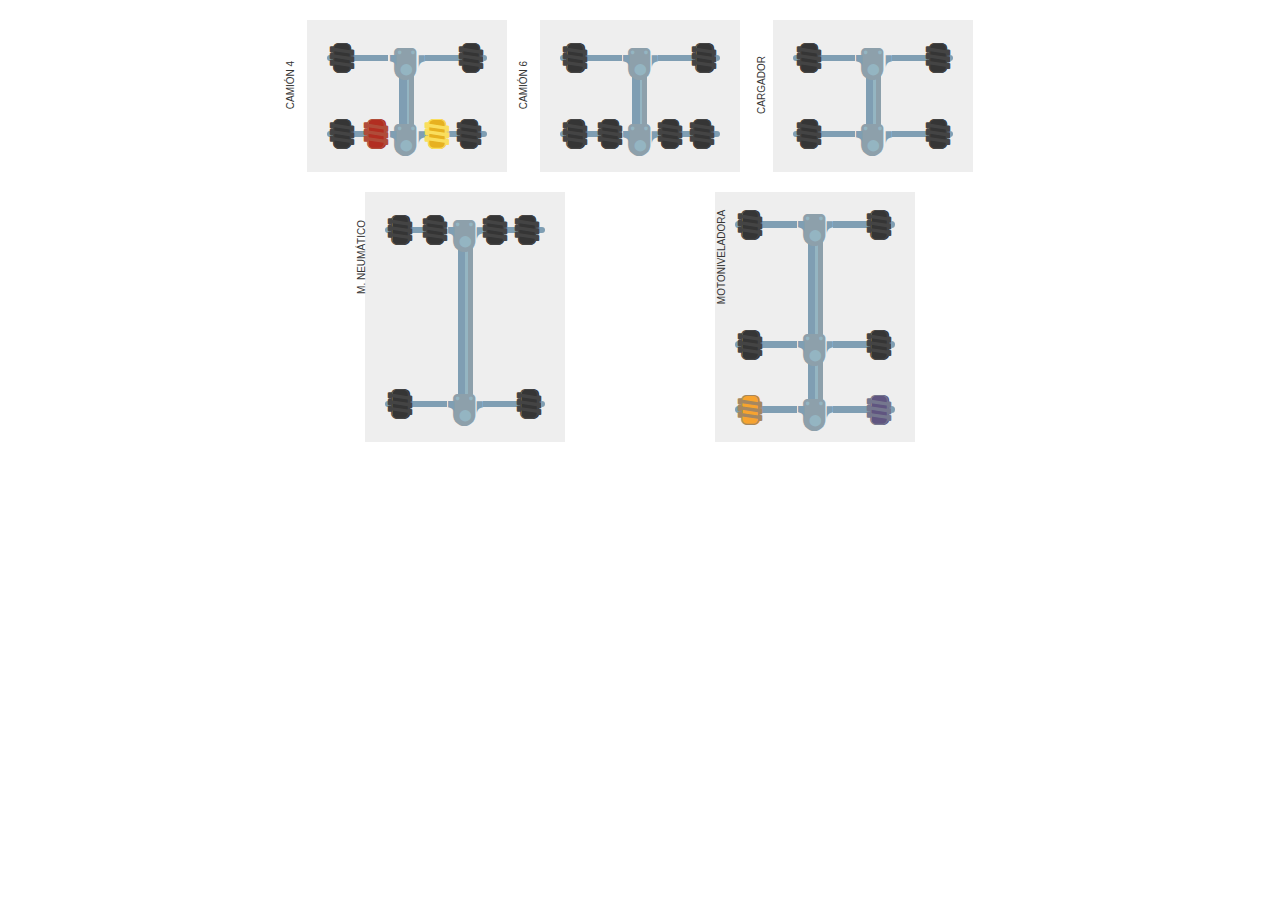
<file: index.html>
<!DOCTYPE html><html lang="es"><head><meta charset="utf-8"><title>Bailac</title><meta content="Human Blue" name="description"><meta content="width=device-width, initial-scale=1, user-scalable=no" name="viewport"><!--BOOTSTRAP--><link href="css/bootstrap.css" rel="stylesheet"><!--ELEN MEYER RESET--><link href="css/reset.css" rel="stylesheet"><!--CUSTOM STYLES--><link href="css/styles.css" rel="stylesheet"><!--WHEELS ICON--><link href="css/wheels_icon.css" rel="stylesheet"><!--JQUERY--><script src="js/jquery-3.1.1-min.js"></script></head><body><div class="container"><div class="row"><div class="hidden-xs hidden-sm col-md-1 col-lg-2"></div><div class="col-xs-12 col-sm-12 col-md-10 col-lg-8"><!--CONTAINER SPACE WHEEL--><div class="blc-space_wheel"><div class="blc-space_wheel_flex"><!--GRAPH MACHINE I--><article class="blc-article_wheel"><h3 class="blc_h3_article_wheel">Camión 4</h3><div class="blc-ctr_abslt"><figure class="blc-figure_cntr"><div class="blc-figure_fill"></div><div class="blc-figure_shine"></div></figure></div><!--AXIS--><div class="blc-slot_wheel"><div class="blc-slot_start_point"></div><!--WHELLS LEFT--><div class="blc-slot_wheels_zone_left"><!--BLACK WHEEL--><span class="icon-wheel_black"><span class="path1"></span><span class="path2"></span></span></div><!--JOIN CENTRAL AXIS--><div class="blc-slot_middle"><span class="icon-join"><span class="path1"></span><span class="path2"></span><span class="path3"></span><span class="path4"></span><span class="path5"></span><span class="path6"></span></span></div><!--WHELLS RIGHT--><div class="blc-slot_wheels_zone_right"><!--BLACK WHEEL--><span class="icon-wheel_black"><span class="path1"></span><span class="path2"></span></span></div><div class="blc-slot_end_point"></div></div><!--AXIS--><div class="blc-slot_wheel"><div class="blc-slot_start_point"></div><!--WHELLS LEFT--><div class="blc-slot_wheels_zone_left"><!--BLACK WHEEL--><span class="icon-wheel_black"><span class="path1"></span><span class="path2"></span></span><!--RED WHEEL--><span class="icon-wheel_red"><span class="path1"></span><span class="path2"></span></span></div><!--JOIN CENTRAL AXIS--><div class="blc-slot_middle"><span class="icon-join"><span class="path1"></span><span class="path2"></span><span class="path3"></span><span class="path4"></span><span class="path5"></span><span class="path6"></span></span></div><!--WHELLS RIGHT--><div class="blc-slot_wheels_zone_right"><!--BLACK WHEEL--><span class="icon-wheel_black"><span class="path1"></span><span class="path2"></span></span><!--YELLOW WHEEL--><span class="icon-wheel_yellow"><span class="path1"></span><span class="path2"></span></span></div><div class="blc-slot_end_point"></div></div></article><!--GRAPH MACHINE II--><article class="blc-article_wheel"><h3 class="blc_h3_article_wheel">Camión 6</h3><div class="blc-ctr_abslt"><figure class="blc-figure_cntr"><div class="blc-figure_fill"></div><div class="blc-figure_shine"></div></figure></div><!--AXIS--><div class="blc-slot_wheel"><div class="blc-slot_start_point"></div><!--WHELLS LEFT--><div class="blc-slot_wheels_zone_left"><!--BLACK WHEEL--><span class="icon-wheel_black"><span class="path1"></span><span class="path2"></span></span></div><!--JOIN CENTRAL AXIS--><div class="blc-slot_middle"><span class="icon-join"><span class="path1"></span><span class="path2"></span><span class="path3"></span><span class="path4"></span><span class="path5"></span><span class="path6"></span></span></div><!--WHELLS RIGHT--><div class="blc-slot_wheels_zone_right"><!--BLACK WHEEL--><span class="icon-wheel_black"><span class="path1"></span><span class="path2"></span></span></div><div class="blc-slot_end_point"></div></div><!--AXIS--><div class="blc-slot_wheel"><div class="blc-slot_start_point"></div><!--WHELLS LEFT--><div class="blc-slot_wheels_zone_left"><!--BLACK WHEEL--><span class="icon-wheel_black"><span class="path1"></span><span class="path2"></span></span><!--BLACK WHEEL--><span class="icon-wheel_black"><span class="path1"></span><span class="path2"></span></span></div><!--JOIN CENTRAL AXIS--><div class="blc-slot_middle"><span class="icon-join"><span class="path1"></span><span class="path2"></span><span class="path3"></span><span class="path4"></span><span class="path5"></span><span class="path6"></span></span></div><!--WHELLS RIGHT--><div class="blc-slot_wheels_zone_right"><!--BLACK WHEEL--><span class="icon-wheel_black"><span class="path1"></span><span class="path2"></span></span><!--BLACK WHEEL--><span class="icon-wheel_black"><span class="path1"></span><span class="path2"></span></span></div><div class="blc-slot_end_point"></div></div></article><!--GRAPH MACHINE III--><article class="blc-article_wheel"><h3 class="blc_h3_article_wheel">Cargador</h3><div class="blc-ctr_abslt"><figure class="blc-figure_cntr"><div class="blc-figure_fill"></div><div class="blc-figure_shine"></div></figure></div><!--AXIS--><div class="blc-slot_wheel"><div class="blc-slot_start_point"></div><!--WHELLS LEFT--><div class="blc-slot_wheels_zone_left"><!--BLACK WHEEL--><span class="icon-wheel_black"><span class="path1"></span><span class="path2"></span></span></div><!--JOIN CENTRAL AXIS--><div class="blc-slot_middle"><span class="icon-join"><span class="path1"></span><span class="path2"></span><span class="path3"></span><span class="path4"></span><span class="path5"></span><span class="path6"></span></span></div><!--WHELLS RIGHT--><div class="blc-slot_wheels_zone_right"><!--BLACK WHEEL--><span class="icon-wheel_black"><span class="path1"></span><span class="path2"></span></span></div><div class="blc-slot_end_point"></div></div><!--AXIS--><div class="blc-slot_wheel"><div class="blc-slot_start_point"></div><!--WHELLS LEFT--><div class="blc-slot_wheels_zone_left"><!--BLACK WHEEL--><span class="icon-wheel_black"><span class="path1"></span><span class="path2"></span></span></div><!--JOIN CENTRAL AXIS--><div class="blc-slot_middle"><span class="icon-join"><span class="path1"></span><span class="path2"></span><span class="path3"></span><span class="path4"></span><span class="path5"></span><span class="path6"></span></span></div><!--WHELLS RIGHT--><div class="blc-slot_wheels_zone_right"><!--BLACK WHEEL--><span class="icon-wheel_black"><span class="path1"></span><span class="path2"></span></span></div><div class="blc-slot_end_point"></div></div></article><!--GRAPH MACHINE IV--><article class="blc-article_wheel"><h3 class="blc_h3_article_wheel">M. neumático</h3><div class="blc-ctr_abslt"><figure class="blc-figure_cntr"><div class="blc-figure_fill"></div><div class="blc-figure_shine"></div></figure></div><!--AXIS--><div class="blc-slot_wheel"><div class="blc-slot_start_point"></div><!--WHELLS LEFT--><div class="blc-slot_wheels_zone_left"><!--BLACK WHEEL--><span class="icon-wheel_black"><span class="path1"></span><span class="path2"></span></span><!--BLACK WHEEL--><span class="icon-wheel_black"><span class="path1"></span><span class="path2"></span></span></div><!--JOIN CENTRAL AXIS--><div class="blc-slot_middle"><span class="icon-join"><span class="path1"></span><span class="path2"></span><span class="path3"></span><span class="path4"></span><span class="path5"></span><span class="path6"></span></span></div><!--WHELLS RIGHT--><div class="blc-slot_wheels_zone_right"><!--BLACK WHEEL--><span class="icon-wheel_black"><span class="path1"></span><span class="path2"></span></span><!--BLACK WHEEL--><span class="icon-wheel_black"><span class="path1"></span><span class="path2"></span></span></div><div class="blc-slot_end_point"></div></div><!--AXIS--><div class="blc-slot_wheel"><div class="blc-slot_start_point"></div><!--WHELLS LEFT--><div class="blc-slot_wheels_zone_left"><!--BLACK WHEEL--><span class="icon-wheel_black"><span class="path1"></span><span class="path2"></span></span></div><!--JOIN CENTRAL AXIS--><div class="blc-slot_middle"><span class="icon-join"><span class="path1"></span><span class="path2"></span><span class="path3"></span><span class="path4"></span><span class="path5"></span><span class="path6"></span></span></div><!--WHELLS RIGHT--><div class="blc-slot_wheels_zone_right"><!--BLACK WHEEL--><span class="icon-wheel_black"><span class="path1"></span><span class="path2"></span></span></div><div class="blc-slot_end_point"></div></div></article><!--GRAPH MACHINE V--><article class="blc-article_wheel"><h3 class="blc_h3_article_wheel">Motoniveladora</h3><div class="blc-ctr_abslt"><figure class="blc-figure_cntr"><div class="blc-figure_fill"></div><div class="blc-figure_shine"></div></figure></div><!--AXIS--><div class="blc-slot_wheel"><div class="blc-slot_start_point"></div><!--WHELLS LEFT--><div class="blc-slot_wheels_zone_left"><!--BLACK WHEEL--><span class="icon-wheel_black"><span class="path1"></span><span class="path2"></span></span></div><!--JOIN CENTRAL AXIS--><div class="blc-slot_middle"><span class="icon-join"><span class="path1"></span><span class="path2"></span><span class="path3"></span><span class="path4"></span><span class="path5"></span><span class="path6"></span></span></div><!--WHELLS RIGHT--><div class="blc-slot_wheels_zone_right"><!--BLACK WHEEL--><span class="icon-wheel_black"><span class="path1"></span><span class="path2"></span></span></div><div class="blc-slot_end_point"></div></div><div class="blc-slot_space_blank"></div><!--AXIS--><div class="blc-slot_wheel"><div class="blc-slot_start_point"></div><!--WHELLS LEFT--><div class="blc-slot_wheels_zone_left"><!--BLACK WHEEL--><span class="icon-wheel_black"><span class="path1"></span><span class="path2"></span></span></div><!--JOIN CENTRAL AXIS--><div class="blc-slot_middle"><span class="icon-join"><span class="path1"></span><span class="path2"></span><span class="path3"></span><span class="path4"></span><span class="path5"></span><span class="path6"></span></span></div><!--WHELLS RIGHT--><div class="blc-slot_wheels_zone_right"><!--BLACK WHEEL--><span class="icon-wheel_black"><span class="path1"></span><span class="path2"></span></span></div><div class="blc-slot_end_point"></div></div><!--AXIS--><div class="blc-slot_wheel"><div class="blc-slot_start_point"></div><!--WHELLS LEFT--><div class="blc-slot_wheels_zone_left"><!--BLACK WHEEL--><span class="icon-wheel_orange"><span class="path1"></span><span class="path2"></span></span></div><!--JOIN CENTRAL AXIS--><div class="blc-slot_middle"><span class="icon-join"><span class="path1"></span><span class="path2"></span><span class="path3"></span><span class="path4"></span><span class="path5"></span><span class="path6"></span></span></div><!--WHELLS RIGHT--><div class="blc-slot_wheels_zone_right"><!--BLACK WHEEL--><span class="icon-wheel_violet"><span class="path1"></span><span class="path2"></span></span></div><div class="blc-slot_end_point"></div></div></article></div></div></div><div class="hidden-xs hidden-sm col-md-1 col-lg-2"></div></div></div></body></html>
</file>
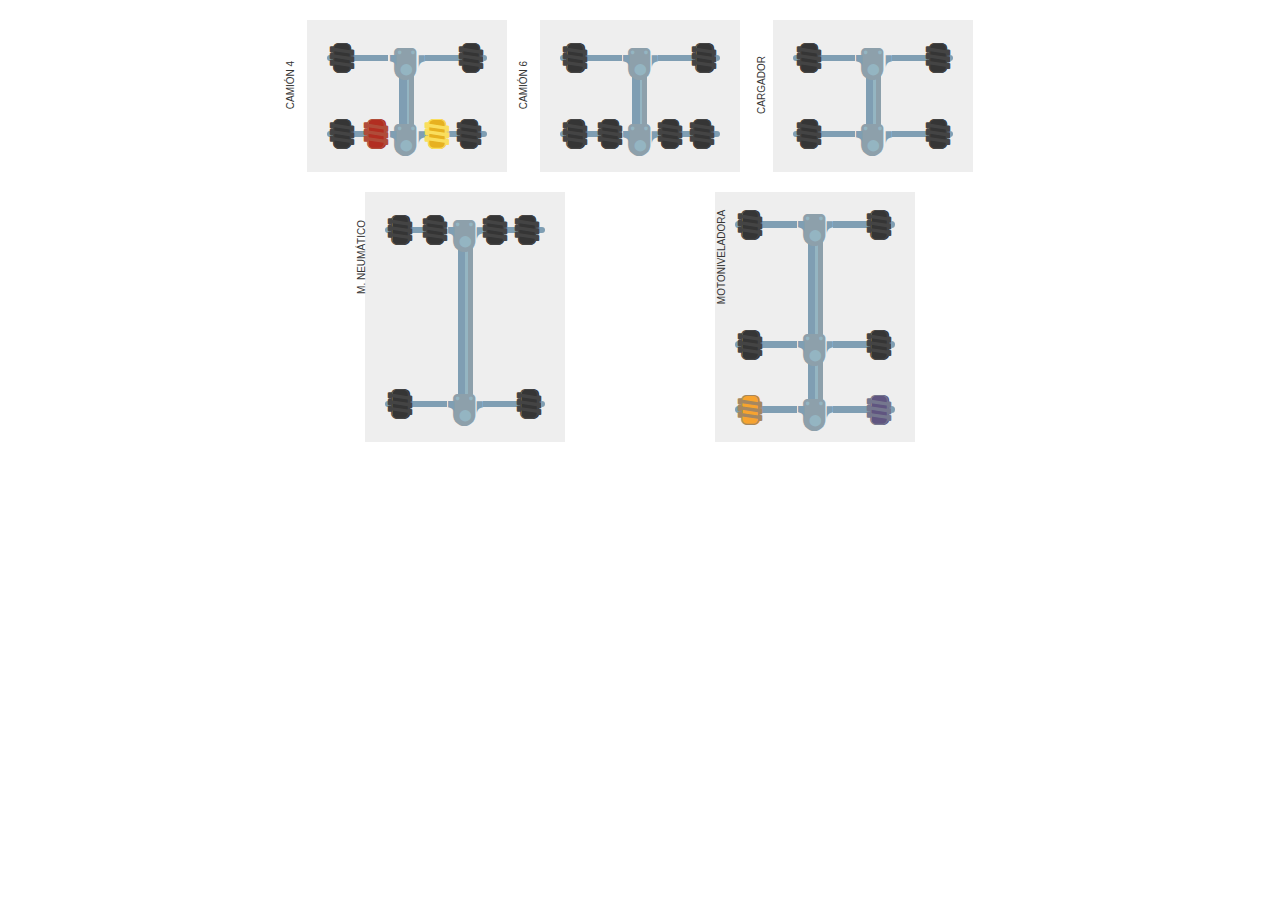
<file: index_.html>
<!DOCTYPE html>
<html lang="es">
  <head>
    <meta charset="utf-8">
    <title>Bailac</title>
    <meta content="Human Blue" name="description">
    <meta content="width=device-width, initial-scale=1, user-scalable=no" name="viewport"><!--BOOTSTRAP-->
    <link href="css/bootstrap.css" rel="stylesheet"><!--ELEN MEYER RESET-->
    <link href="css/reset.css" rel="stylesheet"><!--CUSTOM STYLES-->
    <link href="css/styles.css" rel="stylesheet"><!--WHEELS ICON-->
    <link href="css/wheels_icon.css" rel="stylesheet"><!--JQUERY-->
    <script src="js/jquery-3.1.1-min.js">
    </script>
  </head>
  <body>
    <div class="container">
      <div class="row">
        <div class="hidden-xs hidden-sm col-md-1 col-lg-2"></div>
        <div class="col-xs-12 col-sm-12 col-md-10 col-lg-8">
          <!--CONTAINER SPACE WHEEL-->
          <div class="blc-space_wheel">
            <div class="blc-space_wheel_flex">
              <!--GRAPH MACHINE I-->
              <article class="blc-article_wheel">
                <h3 class="blc_h3_article_wheel">Camión 4</h3>
                <div class="blc-ctr_abslt">
                  <figure class="blc-figure_cntr">
                    <div class="blc-figure_fill"></div>
                    <div class="blc-figure_shine"></div>
                  </figure>
                </div><!--AXIS-->
                <div class="blc-slot_wheel">
                  <div class="blc-slot_start_point"></div><!--WHELLS LEFT-->
                  <div class="blc-slot_wheels_zone_left">
                    <!--BLACK WHEEL--><span class="icon-wheel_black"><span class="path1"></span><span class="path2"></span></span>
                  </div><!--JOIN CENTRAL AXIS-->
                  <div class="blc-slot_middle">
                    <span class="icon-join"><span class="path1"></span><span class="path2"></span><span class="path3"></span><span class="path4"></span><span class="path5"></span><span class="path6"></span></span>
                  </div><!--WHELLS RIGHT-->
                  <div class="blc-slot_wheels_zone_right">
                    <!--BLACK WHEEL--><span class="icon-wheel_black"><span class="path1"></span><span class="path2"></span></span>
                  </div>
                  <div class="blc-slot_end_point"></div>
                </div><!--AXIS-->
                <div class="blc-slot_wheel">
                  <div class="blc-slot_start_point"></div><!--WHELLS LEFT-->
                  <div class="blc-slot_wheels_zone_left">
                    <!--BLACK WHEEL--><span class="icon-wheel_black"><span class="path1"></span><span class="path2"></span></span><!--RED WHEEL--><span class="icon-wheel_red"><span class="path1"></span><span class="path2"></span></span>
                  </div><!--JOIN CENTRAL AXIS-->
                  <div class="blc-slot_middle">
                    <span class="icon-join"><span class="path1"></span><span class="path2"></span><span class="path3"></span><span class="path4"></span><span class="path5"></span><span class="path6"></span></span>
                  </div><!--WHELLS RIGHT-->
                  <div class="blc-slot_wheels_zone_right">
                    <!--BLACK WHEEL--><span class="icon-wheel_black"><span class="path1"></span><span class="path2"></span></span><!--YELLOW WHEEL--><span class="icon-wheel_yellow"><span class="path1"></span><span class="path2"></span></span>
                  </div>
                  <div class="blc-slot_end_point"></div>
                </div>
              </article><!--GRAPH MACHINE II-->
              <article class="blc-article_wheel">
                <h3 class="blc_h3_article_wheel">Camión 6</h3>
                <div class="blc-ctr_abslt">
                  <figure class="blc-figure_cntr">
                    <div class="blc-figure_fill"></div>
                    <div class="blc-figure_shine"></div>
                  </figure>
                </div><!--AXIS-->
                <div class="blc-slot_wheel">
                  <div class="blc-slot_start_point"></div><!--WHELLS LEFT-->
                  <div class="blc-slot_wheels_zone_left">
                    <!--BLACK WHEEL--><span class="icon-wheel_black"><span class="path1"></span><span class="path2"></span></span>
                  </div><!--JOIN CENTRAL AXIS-->
                  <div class="blc-slot_middle">
                    <span class="icon-join"><span class="path1"></span><span class="path2"></span><span class="path3"></span><span class="path4"></span><span class="path5"></span><span class="path6"></span></span>
                  </div><!--WHELLS RIGHT-->
                  <div class="blc-slot_wheels_zone_right">
                    <!--BLACK WHEEL--><span class="icon-wheel_black"><span class="path1"></span><span class="path2"></span></span>
                  </div>
                  <div class="blc-slot_end_point"></div>
                </div><!--AXIS-->
                <div class="blc-slot_wheel">
                  <div class="blc-slot_start_point"></div><!--WHELLS LEFT-->
                  <div class="blc-slot_wheels_zone_left">
                    <!--BLACK WHEEL--><span class="icon-wheel_black"><span class="path1"></span><span class="path2"></span></span><!--BLACK WHEEL--><span class="icon-wheel_black"><span class="path1"></span><span class="path2"></span></span>
                  </div><!--JOIN CENTRAL AXIS-->
                  <div class="blc-slot_middle">
                    <span class="icon-join"><span class="path1"></span><span class="path2"></span><span class="path3"></span><span class="path4"></span><span class="path5"></span><span class="path6"></span></span>
                  </div><!--WHELLS RIGHT-->
                  <div class="blc-slot_wheels_zone_right">
                    <!--BLACK WHEEL--><span class="icon-wheel_black"><span class="path1"></span><span class="path2"></span></span><!--BLACK WHEEL--><span class="icon-wheel_black"><span class="path1"></span><span class="path2"></span></span>
                  </div>
                  <div class="blc-slot_end_point"></div>
                </div>
              </article><!--GRAPH MACHINE III-->
              <article class="blc-article_wheel">
                <h3 class="blc_h3_article_wheel">Cargador</h3>
                <div class="blc-ctr_abslt">
                  <figure class="blc-figure_cntr">
                    <div class="blc-figure_fill"></div>
                    <div class="blc-figure_shine"></div>
                  </figure>
                </div><!--AXIS-->
                <div class="blc-slot_wheel">
                  <div class="blc-slot_start_point"></div><!--WHELLS LEFT-->
                  <div class="blc-slot_wheels_zone_left">
                    <!--BLACK WHEEL--><span class="icon-wheel_black"><span class="path1"></span><span class="path2"></span></span>
                  </div><!--JOIN CENTRAL AXIS-->
                  <div class="blc-slot_middle">
                    <span class="icon-join"><span class="path1"></span><span class="path2"></span><span class="path3"></span><span class="path4"></span><span class="path5"></span><span class="path6"></span></span>
                  </div><!--WHELLS RIGHT-->
                  <div class="blc-slot_wheels_zone_right">
                    <!--BLACK WHEEL--><span class="icon-wheel_black"><span class="path1"></span><span class="path2"></span></span>
                  </div>
                  <div class="blc-slot_end_point"></div>
                </div><!--AXIS-->
                <div class="blc-slot_wheel">
                  <div class="blc-slot_start_point"></div><!--WHELLS LEFT-->
                  <div class="blc-slot_wheels_zone_left">
                    <!--BLACK WHEEL--><span class="icon-wheel_black"><span class="path1"></span><span class="path2"></span></span>
                  </div><!--JOIN CENTRAL AXIS-->
                  <div class="blc-slot_middle">
                    <span class="icon-join"><span class="path1"></span><span class="path2"></span><span class="path3"></span><span class="path4"></span><span class="path5"></span><span class="path6"></span></span>
                  </div><!--WHELLS RIGHT-->
                  <div class="blc-slot_wheels_zone_right">
                    <!--BLACK WHEEL--><span class="icon-wheel_black"><span class="path1"></span><span class="path2"></span></span>
                  </div>
                  <div class="blc-slot_end_point"></div>
                </div>
              </article><!--GRAPH MACHINE IV-->
              <article class="blc-article_wheel">
                <h3 class="blc_h3_article_wheel">M. neumático</h3>
                <div class="blc-ctr_abslt">
                  <figure class="blc-figure_cntr">
                    <div class="blc-figure_fill"></div>
                    <div class="blc-figure_shine"></div>
                  </figure>
                </div><!--AXIS-->
                <div class="blc-slot_wheel">
                  <div class="blc-slot_start_point"></div><!--WHELLS LEFT-->
                  <div class="blc-slot_wheels_zone_left">
                    <!--BLACK WHEEL--><span class="icon-wheel_black"><span class="path1"></span><span class="path2"></span></span><!--BLACK WHEEL--><span class="icon-wheel_black"><span class="path1"></span><span class="path2"></span></span>
                  </div><!--JOIN CENTRAL AXIS-->
                  <div class="blc-slot_middle">
                    <span class="icon-join"><span class="path1"></span><span class="path2"></span><span class="path3"></span><span class="path4"></span><span class="path5"></span><span class="path6"></span></span>
                  </div><!--WHELLS RIGHT-->
                  <div class="blc-slot_wheels_zone_right">
                    <!--BLACK WHEEL--><span class="icon-wheel_black"><span class="path1"></span><span class="path2"></span></span><!--BLACK WHEEL--><span class="icon-wheel_black"><span class="path1"></span><span class="path2"></span></span>
                  </div>
                  <div class="blc-slot_end_point"></div>
                </div><!--AXIS-->
                <div class="blc-slot_wheel">
                  <div class="blc-slot_start_point"></div><!--WHELLS LEFT-->
                  <div class="blc-slot_wheels_zone_left">
                    <!--BLACK WHEEL--><span class="icon-wheel_black"><span class="path1"></span><span class="path2"></span></span>
                  </div><!--JOIN CENTRAL AXIS-->
                  <div class="blc-slot_middle">
                    <span class="icon-join"><span class="path1"></span><span class="path2"></span><span class="path3"></span><span class="path4"></span><span class="path5"></span><span class="path6"></span></span>
                  </div><!--WHELLS RIGHT-->
                  <div class="blc-slot_wheels_zone_right">
                    <!--BLACK WHEEL--><span class="icon-wheel_black"><span class="path1"></span><span class="path2"></span></span>
                  </div>
                  <div class="blc-slot_end_point"></div>
                </div>
              </article><!--GRAPH MACHINE V-->
              <article class="blc-article_wheel">
                <h3 class="blc_h3_article_wheel">Motoniveladora</h3>
                <div class="blc-ctr_abslt">
                  <figure class="blc-figure_cntr">
                    <div class="blc-figure_fill"></div>
                    <div class="blc-figure_shine"></div>
                  </figure>
                </div><!--AXIS-->
                <div class="blc-slot_wheel">
                  <div class="blc-slot_start_point"></div><!--WHELLS LEFT-->
                  <div class="blc-slot_wheels_zone_left">
                    <!--BLACK WHEEL--><span class="icon-wheel_black"><span class="path1"></span><span class="path2"></span></span>
                  </div><!--JOIN CENTRAL AXIS-->
                  <div class="blc-slot_middle">
                    <span class="icon-join"><span class="path1"></span><span class="path2"></span><span class="path3"></span><span class="path4"></span><span class="path5"></span><span class="path6"></span></span>
                  </div><!--WHELLS RIGHT-->
                  <div class="blc-slot_wheels_zone_right">
                    <!--BLACK WHEEL--><span class="icon-wheel_black"><span class="path1"></span><span class="path2"></span></span>
                  </div>
                  <div class="blc-slot_end_point"></div>
                </div>
                <div class="blc-slot_space_blank"></div><!--AXIS-->
                <div class="blc-slot_wheel">
                  <div class="blc-slot_start_point"></div><!--WHELLS LEFT-->
                  <div class="blc-slot_wheels_zone_left">
                    <!--BLACK WHEEL--><span class="icon-wheel_black"><span class="path1"></span><span class="path2"></span></span>
                  </div><!--JOIN CENTRAL AXIS-->
                  <div class="blc-slot_middle">
                    <span class="icon-join"><span class="path1"></span><span class="path2"></span><span class="path3"></span><span class="path4"></span><span class="path5"></span><span class="path6"></span></span>
                  </div><!--WHELLS RIGHT-->
                  <div class="blc-slot_wheels_zone_right">
                    <!--BLACK WHEEL--><span class="icon-wheel_black"><span class="path1"></span><span class="path2"></span></span>
                  </div>
                  <div class="blc-slot_end_point"></div>
                </div><!--AXIS-->
                <div class="blc-slot_wheel">
                  <div class="blc-slot_start_point"></div><!--WHELLS LEFT-->
                  <div class="blc-slot_wheels_zone_left">
                    <!--BLACK WHEEL--><span class="icon-wheel_orange"><span class="path1"></span><span class="path2"></span></span>
                  </div><!--JOIN CENTRAL AXIS-->
                  <div class="blc-slot_middle">
                    <span class="icon-join"><span class="path1"></span><span class="path2"></span><span class="path3"></span><span class="path4"></span><span class="path5"></span><span class="path6"></span></span>
                  </div><!--WHELLS RIGHT-->
                  <div class="blc-slot_wheels_zone_right">
                    <!--BLACK WHEEL--><span class="icon-wheel_violet"><span class="path1"></span><span class="path2"></span></span>
                  </div>
                  <div class="blc-slot_end_point"></div>
                </div>
              </article>
            </div>
          </div>
        </div>
        <div class="hidden-xs hidden-sm col-md-1 col-lg-2"></div>
      </div>
    </div>
  </body>
</html>
</file>
<file: css/styles.css>
@import url("https://fonts.googleapis.com/css?family=Titillium+Web:200,200i,300,300i,400,400i,600,600i,700,700i,900");@-o-viewport{zoom:1.0;width:extend-to-zoom}@viewport{zoom:1.0;width:extend-to-zoom}@-ms-viewport{width:extend-to-zoom;zoom:1.0}::-webkit-scrollbar{width:10px;transition:all 0.25s ease-in-out;-webkit-transition:all 0.25s ease-in-out;-moz-transition:all 0.25s ease-in-out}::-webkit-scrollbar-track{background:#fff;transition:all 0.25s ease-in-out;-webkit-transition:all 0.25s ease-in-out;-moz-transition:all 0.25s ease-in-out}.scrollable-content::-webkit-scrollbar *{background:#fff}::-webkit-scrollbar-thumb{background:#94B5C2;transition:all 0.25s ease-in-out;-webkit-transition:all 0.25s ease-in-out;-moz-transition:all 0.25s ease-in-out}html{font-size:20px;padding:0;margin:0;overflow-x:hidden}body{padding:0;margin:0;overflow-x:hidden}.no_margen>[class*='col-']{padding-right:0;padding-left:0}button,input,textarea,label,option{box-shadow:none;outline:none;border-radius:0;padding:0;margin:0}ul,li{text-indent:none;list-style-type:none;padding:0;margin:0}a,a:hover,a:active,a:visited{text-decoration:inherit;text-decoration:none;color:inherit;padding:0;margin:0}p,h1,h2,h3,h4,h5,h6,span{padding:0;margin:0;-webkit-text-shadow:none;-moz-text-shadow:none;text-shadow:none;text-decoration:inherit;text-decoration:none;color:inherit}.blc-space_wheel{width:100%;display:block;height:auto;padding:1rem}.blc-space_wheel_flex{display:-webkit-box;display:-ms-flexbox;display:flex;-webkit-box-orient:horizontal;-webkit-box-direction:normal;-ms-flex-direction:row;flex-direction:row;-ms-flex-wrap:wrap;flex-wrap:wrap;-ms-flex-pack:distribute;justify-content:space-around;-ms-flex-line-pack:center;align-content:center;-webkit-box-align:stretch;-ms-flex-align:stretch;align-items:stretch;width:100%;height:auto;background-color:#fff}.blc-article_wheel{background-color:#eee;padding:1rem;display:-webkit-box;display:-ms-flexbox;display:flex;-webkit-box-pack:justify;-ms-flex-pack:justify;justify-content:space-between;-webkit-box-align:center;-ms-flex-align:center;align-items:center;-ms-flex-line-pack:center;align-content:center;-webkit-box-orient:vertical;-webkit-box-direction:normal;-ms-flex-direction:column;flex-direction:column;-ms-flex-wrap:nowrap;flex-wrap:nowrap;position:relative;max-height:250px;min-width:200px;margin-bottom:1rem}.blc-ctr_abslt{position:absolute;display:-webkit-box;display:-ms-flexbox;display:flex;-webkit-box-orient:vertical;-webkit-box-direction:normal;-ms-flex-direction:column;flex-direction:column;-webkit-box-pack:center;-ms-flex-pack:center;justify-content:center;-ms-flex-line-pack:center;align-content:center;-webkit-box-align:center;-ms-flex-align:center;align-items:center;-ms-flex-wrap:nowrap;flex-wrap:nowrap;top:0;left:0;width:100%;height:100%;padding-top:1.65rem;padding-bottom:1.65rem}.blc-figure_cntr{background-color:#7F9EB3;width:0.75rem;height:100%;display:inline-block;position:relative}.blc-figure_fill{display:inline-block;position:absolute;top:0;right:0;width:0.25rem;height:100%;background-color:#8DA0AB}.blc-figure_shine{background-color:#94B5C2;width:0.125rem;height:100%;position:absolute;top:0;right:0.25rem}.blc-slot_space_blank{height:4rem;width:100%;display:block;position:relative}.blc-slot_wheel{height:1.8rem;width:100%;position:relative;display:-webkit-box;display:-ms-flexbox;display:flex;-webkit-box-orient:horizontal;-webkit-box-direction:normal;-ms-flex-direction:row;flex-direction:row;-ms-flex-wrap:nowrap;flex-wrap:nowrap;-webkit-box-pack:justify;-ms-flex-pack:justify;justify-content:space-between;-ms-flex-line-pack:center;align-content:center;-webkit-box-align:center;-ms-flex-align:center;align-items:center;margin-bottom:2rem}.blc-slot_wheel:last-of-type{margin-bottom:0rem}.blc-slot_start_point{display:inline-block;position:relative;height:0.34rem;border-radius:0.25rem 0rem 0rem 0.25rem;width:0.5rem;background-color:#7F9EB3}.blc-slot_end_point{display:inline-block;position:relative;height:0.34rem;width:0.5rem;background-color:#7F9EB3;border-radius:0rem 0.25rem 0.25rem 0rem}.blc-slot_middle{display:inline-block;position:relative;width:1.95rem;height:1.8rem;line-height:1.8rem;text-align:center;margin-bottom:-0.55rem}.blc-slot_middle>span{font-size:1.6rem;display:inline-block;line-height:1.8rem;position:relative;margin:0 auto}.blc-slot_wheels_zone_left{background-color:#7F9EB3;height:0.34rem;display:-webkit-box;display:-ms-flexbox;display:flex;-webkit-box-orient:horizontal;-webkit-box-direction:normal;-ms-flex-direction:row;flex-direction:row;-webkit-box-pack:justify;-ms-flex-pack:justify;justify-content:space-between;-webkit-box-align:center;-ms-flex-align:center;align-items:center;-ms-flex-line-pack:center;align-content:center;position:relative;width:100%}.blc-slot_wheels_zone_left>span{font-size:1.5rem;margin-right:0.125rem}.blc-slot_wheels_zone_left>span:last-of-type{margin-right:0}.blc-slot_wheels_zone_right{background-color:#7F9EB3;height:0.34rem;display:inline-block;position:relative;width:100%;display:-webkit-box;display:-ms-flexbox;display:flex;-webkit-box-orient:horizontal;-webkit-box-direction:reverse;-ms-flex-direction:row-reverse;flex-direction:row-reverse;-webkit-box-pack:justify;-ms-flex-pack:justify;justify-content:space-between;-webkit-box-align:center;-ms-flex-align:center;align-items:center;-ms-flex-line-pack:center;align-content:center}.blc-slot_wheels_zone_right>span{font-size:1.5rem;margin-right:0.125rem}.blc-slot_wheels_zone_right>span:last-of-type{margin-right:0}.blc_h3_article_wheel{font-family:'Trebuchet MS', 'Verdana', 'Arial', sans-serif;font-size:0.5rem;color:#353535;text-align:center;display:block;position:relative;text-transform:uppercase;position:absolute;top:3rem;left:-2rem;-webkit-transform:rotate(-90deg);transform:rotate(-90deg)}
</file>
<file: css/wheels_icon.css>
@font-face {
  font-family: 'wheels_icon';
  src:  url('../fonts/wheels_icon/wheels_icon.eot?on2i14');
  src:  url('../fonts/wheels_icon/wheels_icon.eot?on2i14#iefix') format('embedded-opentype'),
    url('../fonts/wheels_icon/wheels_icon.ttf?on2i14') format('truetype'),
    url('../fonts/wheels_icon/wheels_icon.woff?on2i14') format('woff'),
    url('../fonts/wheels_icon/wheels_icon.svg?on2i14#icomoon') format('svg');
  font-weight: normal;
  font-style: normal;
}

[class^="icon-"], [class*=" icon-"] {
  /* use !important to prevent issues with browser extensions that change fonts */
  font-family: 'wheels_icon' !important;
  speak: none;
  font-style: normal;
  font-weight: normal;
  font-variant: normal;
  text-transform: none;
  line-height: 1;

  /* Better Font Rendering =========== */
  -webkit-font-smoothing: antialiased;
  -moz-osx-font-smoothing: grayscale;
}

.icon-join .path1:before {
  content: "\e900";
  color: rgb(141, 160, 171);
}
.icon-join .path2:before {
  content: "\e901";
  margin-left: -1.0830078125em;
  color: rgb(148, 181, 194);
}
.icon-join .path3:before {
  content: "\e902";
  margin-left: -1.0830078125em;
  color: rgb(148, 181, 194);
}
.icon-join .path4:before {
  content: "\e903";
  margin-left: -1.0830078125em;
  color: rgb(148, 181, 194);
}
.icon-join .path5:before {
  content: "\e904";
  margin-left: -1.0830078125em;
  color: rgb(127, 158, 179);
}
.icon-join .path6:before {
  content: "\e905";
  margin-left: -1.0830078125em;
  color: rgb(127, 158, 179);
}
.icon-wheel_black .path1:before {
  content: "\e906";
  color: rgb(53, 53, 53);
}
.icon-wheel_black .path2:before {
  content: "\e907";
  margin-left: -0.814453125em;
  color: rgb(68, 68, 68);
}
.icon-wheel_orange .path1:before {
  content: "\e908";
  color: rgb(247, 163, 47);
}
.icon-wheel_orange .path2:before {
  content: "\e909";
  margin-left: -0.814453125em;
  color: rgb(165, 135, 97);
}
.icon-wheel_red .path1:before {
  content: "\e90a";
  color: rgb(178, 46, 33);
}
.icon-wheel_red .path2:before {
  content: "\e90b";
  margin-left: -0.814453125em;
  color: rgb(176, 76, 57);
}
.icon-wheel_violet .path1:before {
  content: "\e90c";
  color: rgb(96, 85, 128);
}
.icon-wheel_violet .path2:before {
  content: "\e90d";
  margin-left: -0.814453125em;
  color: rgb(117, 119, 142);
}
.icon-wheel_yellow .path1:before {
  content: "\e90e";
  color: rgb(231, 177, 32);
}
.icon-wheel_yellow .path2:before {
  content: "\e90f";
  margin-left: -0.814453125em;
  color: rgb(250, 222, 93);
}
</file>
